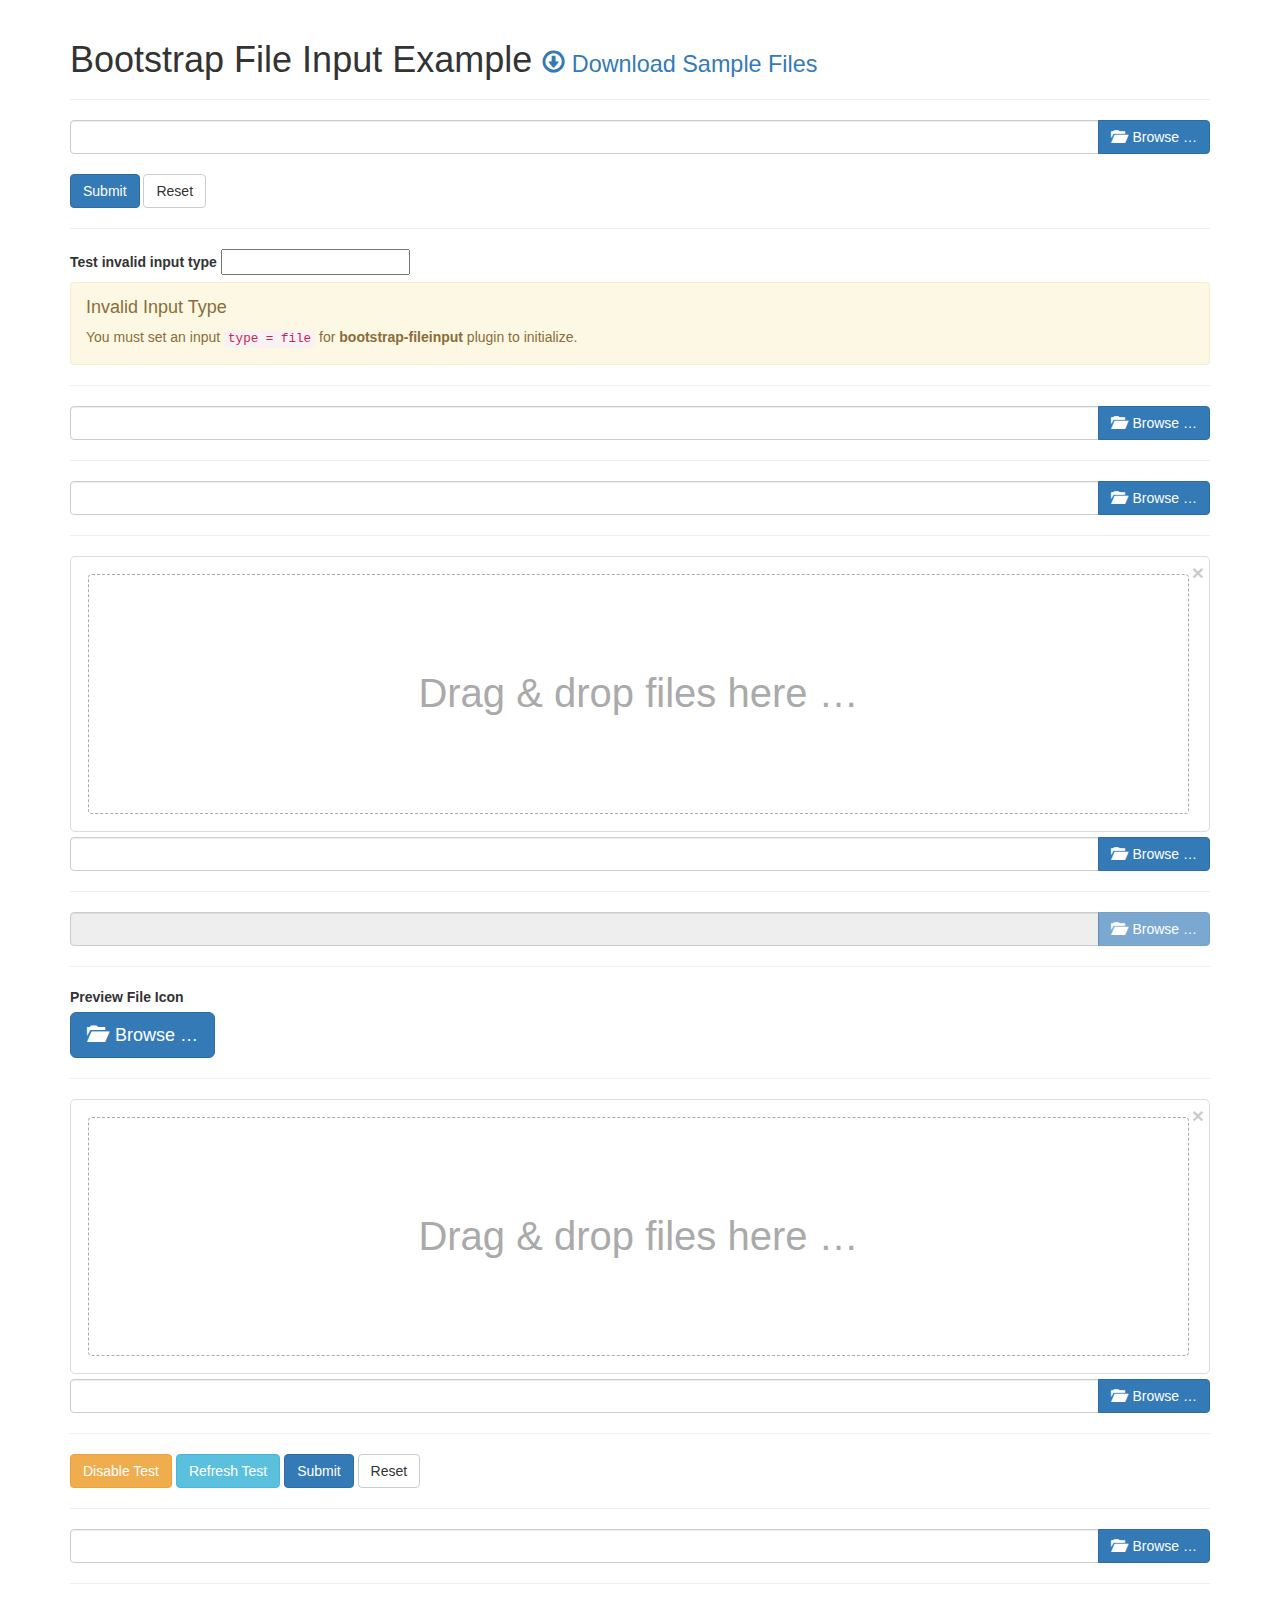
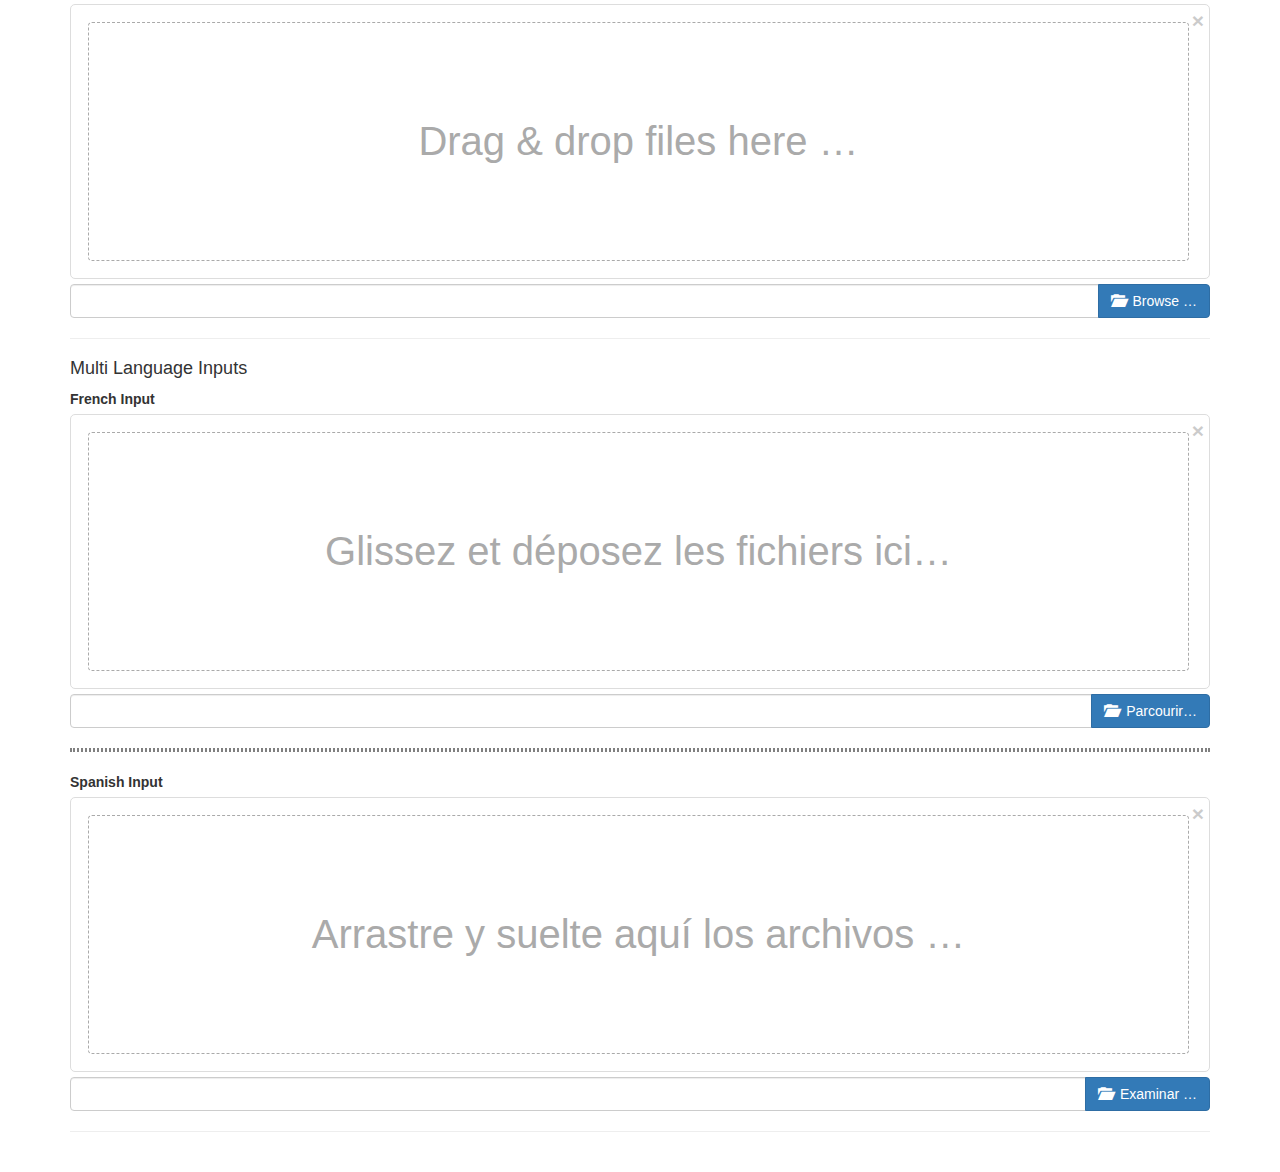
<file: OnlineJudgeServer/static/bootstrap-fileinput/examples/index.html>
<!DOCTYPE html>
<!-- release v4.3.1, copyright 2014 - 2015 Kartik Visweswaran -->
<html lang="en">
    <head>
        <meta charset="UTF-8"/>
        <title>Krajee JQuery Plugins - &copy; Kartik</title>
        <link href="https://maxcdn.bootstrapcdn.com/bootstrap/3.3.4/css/bootstrap.min.css" rel="stylesheet">
        <link href="../css/fileinput.css" media="all" rel="stylesheet" type="text/css" />
        <script src="http://ajax.googleapis.com/ajax/libs/jquery/2.1.1/jquery.min.js"></script>
        <script src="../js/fileinput.js" type="text/javascript"></script>
        <script src="../js/fileinput_locale_fr.js" type="text/javascript"></script>
        <script src="../js/fileinput_locale_es.js" type="text/javascript"></script>
        <script src="https://maxcdn.bootstrapcdn.com/bootstrap/3.3.4/js/bootstrap.min.js" type="text/javascript"></script>
    </head>
    <body>
        <div class="container kv-main">
            <div class="page-header">
            <h1>Bootstrap File Input Example <small><a href="https://github.com/kartik-v/bootstrap-fileinput-samples"><i class="glyphicon glyphicon-download"></i> Download Sample Files</a></small></h1>
            </div>
            <form enctype="multipart/form-data">
                <input id="file-0a" class="file" type="file" multiple data-min-file-count="1">
                <br>
                <button type="submit" class="btn btn-primary">Submit</button>
                <button type="reset" class="btn btn-default">Reset</button>
            </form>
            <hr>
            <form enctype="multipart/form-data">
                <label>Test invalid input type</label>
                <input id="file-0b" class="file" type="text" multiple data-min-file-count="1">
                <script>
                $(document).on('ready', function(){$("#file-0b").fileinput();});
                </script>
            </form>
            <hr>
            <form enctype="multipart/form-data">
                <input id="file-0a" class="file" type="file" multiple data-min-file-count="3">
                <hr>
                 <div class="form-group">
                    <input id="file-0b" class="file" type="file">
                </div>
                <hr>
                <div class="form-group">
                    <input id="file-1" type="file" multiple class="file" data-overwrite-initial="false" data-min-file-count="2">
                </div>
                <hr>
                <div class="form-group">
                    <input id="file-2" type="file" class="file" readonly data-show-upload="false">
                </div> 
                <hr>
                <div class="form-group">
                    <label>Preview File Icon</label>
                    <input id="file-3" type="file" multiple=true>
                </div>
                <hr>
                <div class="form-group">
                    <input id="file-4" type="file" class="file" data-upload-url="#">
                </div>
                <hr>
                <div class="form-group">
                    <button class="btn btn-warning" type="button">Disable Test</button>
                    <button class="btn btn-info" type="reset">Refresh Test</button>
                    <button class="btn btn-primary">Submit</button>
                    <button class="btn btn-default" type="reset">Reset</button>
                </div>
                <hr>
                <div class="form-group">
                    <input type="file" class="file" id="test-upload" multiple>
                    <div id="errorBlock" class="help-block"></div>
                </div>
                <hr>
                <div class="form-group">
                    <input id="file-5" class="file" type="file" multiple data-preview-file-type="any" data-upload-url="#">
                </div>
            </form>
            
            
            <hr>
            <h4>Multi Language Inputs</h4>
            <form enctype="multipart/form-data">
                <label>French Input</label>
                <input id="file-fr" name="file-fr[]" type="file" multiple>
                <hr style="border: 2px dotted">
                <label>Spanish Input</label>
                <input id="file-es" name="file-es[]" type="file" multiple>
            </form>
            <hr>
            <br>
        </div>
    </body>
	<script>
    $('#file-fr').fileinput({
        language: 'fr',
        uploadUrl: '#',
        allowedFileExtensions : ['jpg', 'png','gif'],
    });
    $('#file-es').fileinput({
        language: 'es',
        uploadUrl: '#',
        allowedFileExtensions : ['jpg', 'png','gif'],
    });
    $("#file-0").fileinput({
        'allowedFileExtensions' : ['jpg', 'png','gif'],
    });
    $("#file-1").fileinput({
        uploadUrl: '#', // you must set a valid URL here else you will get an error
        allowedFileExtensions : ['jpg', 'png','gif'],
        overwriteInitial: false,
        maxFileSize: 1000,
        maxFilesNum: 10,
        //allowedFileTypes: ['image', 'video', 'flash'],
        slugCallback: function(filename) {
            return filename.replace('(', '_').replace(']', '_');
        }
	});
    /*
    $(".file").on('fileselect', function(event, n, l) {
        alert('File Selected. Name: ' + l + ', Num: ' + n);
    });
    */
	$("#file-3").fileinput({
		showUpload: false,
		showCaption: false,
		browseClass: "btn btn-primary btn-lg",
		fileType: "any",
        previewFileIcon: "<i class='glyphicon glyphicon-king'></i>"
	});
	$("#file-4").fileinput({
		uploadExtraData: {kvId: '10'}
	});
    $(".btn-warning").on('click', function() {
        if ($('#file-4').attr('disabled')) {
            $('#file-4').fileinput('enable');
        } else {
            $('#file-4').fileinput('disable');
        }
    });    
    $(".btn-info").on('click', function() {
        $('#file-4').fileinput('refresh', {previewClass:'bg-info'});
    });
    /*
    $('#file-4').on('fileselectnone', function() {
        alert('Huh! You selected no files.');
    });
    $('#file-4').on('filebrowse', function() {
        alert('File browse clicked for #file-4');
    });
    */
    $(document).ready(function() {
        $("#test-upload").fileinput({
            'showPreview' : false,
            'allowedFileExtensions' : ['jpg', 'png','gif'],
            'elErrorContainer': '#errorBlock'
        });
        /*
        $("#test-upload").on('fileloaded', function(event, file, previewId, index) {
            alert('i = ' + index + ', id = ' + previewId + ', file = ' + file.name);
        });
        */
    });
	</script>
</html>
</file>
<file: OnlineJudgeServer/static/bootstrap-fileinput/css/fileinput.css>
/*!
 * @copyright Copyright &copy; Kartik Visweswaran, Krajee.com, 2014 - 2015
 * @package bootstrap-fileinput
 * @version 4.3.1
 *
 * File input styling for Bootstrap 3.0
 * Built for Yii Framework 2.0
 * Author: Kartik Visweswaran
 * Year: 2015
 * For more Yii related demos visit http://demos.krajee.com
 */
.file-loading {
    top: 0;
    right: 0;
    width: 25px;
    height: 25px;
    font-size: 999px;
    text-align: right;
    color: #fff;
    background: transparent url('../img/loading.gif') top left no-repeat;
    border: none;
}

.file-object {
    margin: 0 0 -5px 0;
    padding: 0;
}

.btn-file {
    position: relative;
    overflow: hidden;
}

.btn-file input[type=file] {
    position: absolute;
    top: 0;
    right: 0;
    min-width: 100%;
    min-height: 100%;
    text-align: right;
    opacity: 0;
    background: none repeat scroll 0 0 transparent;
    cursor: inherit;
    display: block;
}

.file-caption-name {
    display: inline-block;
    overflow: hidden;
    height: 20px;
    word-break: break-all;
}

.input-group-lg .file-caption-name {
    height: 25px;
}

.file-preview-detail-modal {
    text-align: left;
}

.file-error-message {
    color: #a94442;
    background-color: #f2dede;
    margin: 5px;
    border: 1px solid #ebccd1;
    border-radius: 4px;
    padding: 15px;
}

.file-error-message pre, .file-error-message ul {
    margin: 0;
    text-align: left;
}

.file-error-message pre {
    margin: 5px 0;
}

.file-caption-disabled {
    background-color: #EEEEEE;
    cursor: not-allowed;
    opacity: 1;
}

.file-preview {
    border-radius: 5px;
    border: 1px solid #ddd;
    padding: 5px;
    width: 100%;
    margin-bottom: 5px;
}

.file-preview-frame {
    display: table;
    margin: 8px;
    height: 160px;
    border: 1px solid #ddd;
    box-shadow: 1px 1px 5px 0 #a2958a;
    padding: 6px;
    float: left;
    text-align: center;
    vertical-align: middle;
}

.file-preview-frame:not(.file-preview-error):hover {
    box-shadow: 3px 3px 5px 0 #333;
}

.file-preview-image {
    height: 160px;
    vertical-align: middle;
}

.file-preview-text {
    text-align: left;
    width: 160px;
    margin-bottom: 2px;
    color: #428bca;
    background: #fff;
    overflow-x: hidden;
}

.file-preview-other {
    display: table-cell;
    text-align: center;
    vertical-align: middle;
    width: 160px;
    height: 160px;
    border: 2px solid #999;
    border-radius: 30px;
}

.file-preview-other:hover {
    opacity: 0.8;
}

.file-actions, .file-other-error {
    text-align: left;
}

.file-icon-lg {
    font-size: 1.2em;
}

.file-icon-2x {
    font-size: 2.4em;
}

.file-icon-4x {
    font-size: 4.8em;
}

.file-input-new .file-preview, .file-input-new .close, .file-input-new .glyphicon-file,
.file-input-new .fileinput-remove-button, .file-input-new .fileinput-upload-button,
.file-input-ajax-new .fileinput-remove-button, .file-input-ajax-new .fileinput-upload-button {
    display: none;
}

.file-thumb-loading {
    background: transparent url('../img/loading.gif') no-repeat scroll center center content-box !important;
}

.file-actions {
    margin-top: 15px;
}

.file-footer-buttons {
    float: right;
}

.file-upload-indicator {
    padding-top: 2px;
    cursor: default;
    opacity: 0.8;
    width: 60%;
}

.file-upload-indicator:hover {
    font-weight: bold;
    opacity: 1;
}

.file-footer-caption {
    display: block;
    white-space: nowrap;
    overflow: hidden;
    text-overflow: ellipsis;
    width: 160px;
    text-align: center;
    padding-top: 4px;
    font-size: 11px;
    color: #777;
    margin: 5px auto 10px auto;
}

.file-preview-error {
    opacity: 0.65;
    box-shadow: none;
}

.file-preview-frame:not(.file-preview-error) .file-footer-caption:hover {
    color: #000;
}

.file-drop-zone {
    border: 1px dashed #aaa;
    border-radius: 4px;
    height: 100%;
    text-align: center;
    vertical-align: middle;
    margin: 12px 15px 12px 12px;
    padding: 5px;
}

.file-drop-zone-title {
    color: #aaa;
    font-size: 40px;
    padding: 85px 10px;
}

.file-highlighted {
    border: 2px dashed #999 !important;
    background-color: #f0f0f0;
}

.file-uploading {
    background: url('../img/loading-sm.gif') no-repeat center bottom 10px;
    opacity: 0.65;
}

.file-thumb-progress .progress, .file-thumb-progress .progress-bar {
    height: 10px;
    font-size: 9px;
    line-height: 10px;
}

.file-thumbnail-footer {
    position: relative;
}

.file-thumb-progress {
    position: absolute;
    top: 22px;
    left: 0;
    right: 0;
}

/* IE 10 fix */
.btn-file ::-ms-browse {
    width:100%;
    height:100%;
}
</file>
